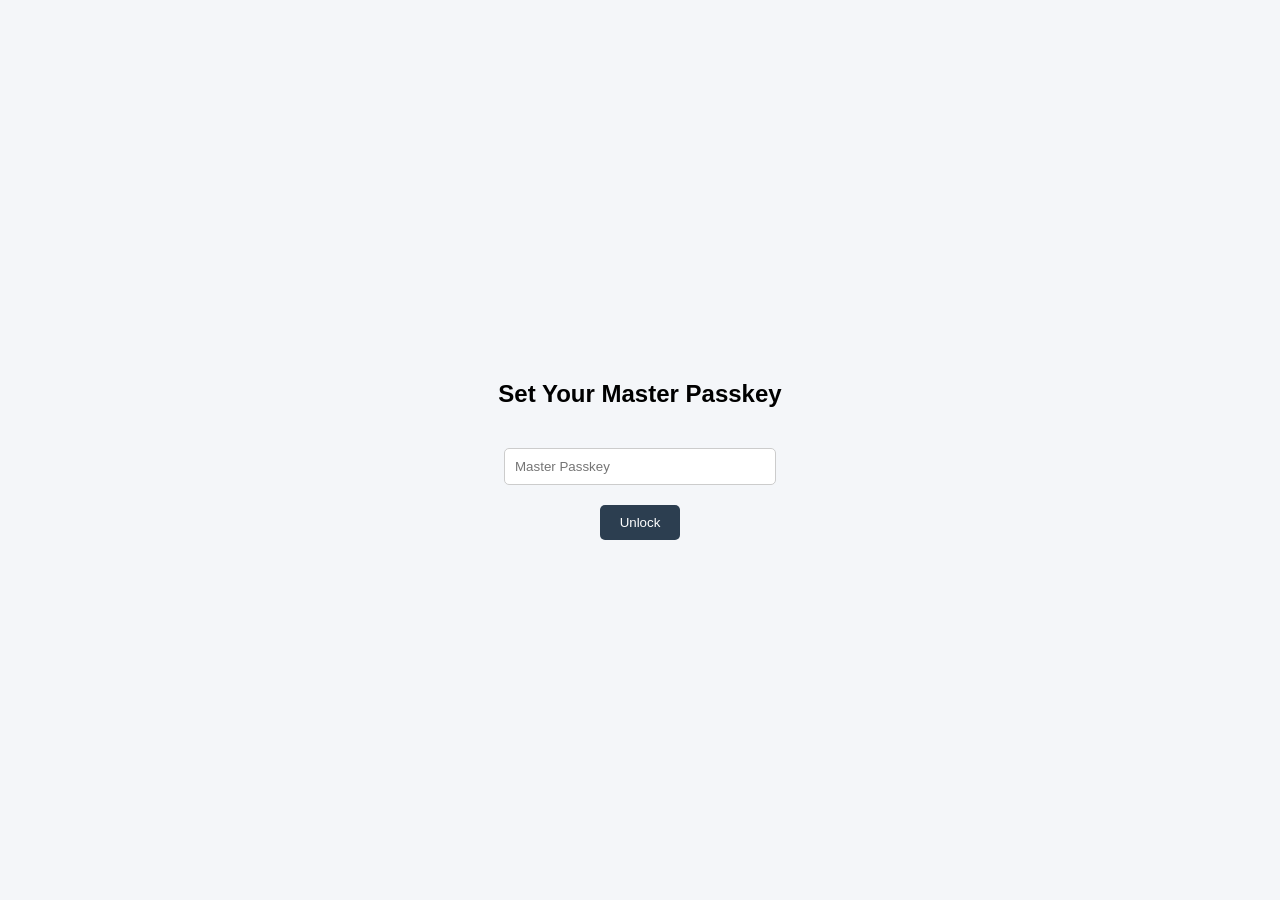
<file: index.html>
<!DOCTYPE html>
<html lang="en">
<head>
<meta charset="UTF-8">
<title>Smart Password Manager</title>
<style>
body {
  font-family: Arial, sans-serif;
  background: #f4f6f9;
  margin: 0;
  padding: 0;
}

.hidden { display: none; }

/* HEADER */
header {
  background: #2c3e50;
  color: white;
  padding: 1rem;
  text-align: center;
}

/* LOGIN SCREEN FULL CENTER */
.login-screen {
  position: fixed;
  inset: 0;
  display: flex;
  flex-direction: column;
  align-items: center;
  justify-content: center;
  gap: 20px;
  background: #f4f6f9;
  z-index: 999;
}

.login-screen input {
  padding: 10px;
  width: 250px;
  border-radius: 5px;
  border: 1px solid #ccc;
}

.login-screen button {
  padding: 10px 20px;
  border-radius: 5px;
  border: none;
  background: #2c3e50;
  color: white;
  cursor: pointer;
}

.login-screen button:hover {
  background: #1a252f;
}

/* ADD FORM */
.add-form {
  display: flex;
  gap: 0.5rem;
  margin: 1rem;
}

.add-form input,
.add-form button {
  padding: 0.5rem;
  border-radius: 5px;
  border: 1px solid #ccc;
}

/* SEARCH */
.search-bar {
  margin: 1rem;
  position: relative;
}

.search-bar input {
  width: 100%;
  padding: 0.5rem;
  border-radius: 5px;
  border: 1px solid #ccc;
}

#suggestions {
  list-style: none;
  margin: 0;
  padding: 0;
  position: absolute;
  background: white;
  border: 1px solid #ccc;
  width: 100%;
  z-index: 10;
}

#suggestions li {
  padding: 0.5rem;
  cursor: pointer;
}

#suggestions li:hover {
  background: #eee;
}

/* CREDENTIAL CARDS */
.credential-card {
  background: white;
  margin: 1rem;
  padding: 1rem;
  border-radius: 8px;
  box-shadow: 0 2px 5px rgba(0,0,0,0.1);
}

/* MODAL */
.modal {
  position: fixed;
  top: 0;
  left: 0;
  width: 100%;
  height: 100%;
  background: rgba(0,0,0,0.5);
  display: flex;
  justify-content: center;
  align-items: center;
}

.modal.hidden {
  display: none;
}

.modal-content {
  position: relative;
  background: white;
  padding: 2rem;
  border-radius: 8px;
  width: 320px;
  box-shadow: 0 4px 12px rgba(0,0,0,0.2);
}

.modal-header {
  display: flex;
  justify-content: space-between;
  align-items: center;
  margin-bottom: 1rem;
}

.close-btn {
  background: none;
  border: none;
  font-size: 20px;
  cursor: pointer;
  color: #555;
}

.close-btn:hover {
  color: #000;
}

/* ACCOUNT SECTION */
.account {
  margin-bottom: 1rem;
}

.account button {
  margin-right: 10px;
  padding: 6px 10px;
  border-radius: 4px;
  border: 1px solid #ccc;
  background: #f9f9f9;
  cursor: pointer;
}

.account button:hover {
  background: #eaeaea;
}
</style>
</head>
<body>

<!-- HEADER -->
<header id="mainHeader" class="hidden">
  <h1>🔐 Smart Password Manager</h1>
</header>

<!-- LOGIN SCREEN -->
<div id="loginScreen" class="login-screen">
  <h2 id="loginTitle">Enter Master Passkey</h2>
  <input type="password" id="loginInput" placeholder="Master Passkey">
  <button onclick="login()">Unlock</button>
</div>

<!-- MAIN APP -->
<main id="appContent" class="hidden">
  <div class="add-form">
    <input type="text" id="siteInput" placeholder="Site Name">
    <input type="text" id="userInput" placeholder="Username">
    <input type="password" id="passInput" placeholder="Password">
    <button onclick="saveCredential()">Save</button>
  </div>

  <div class="search-bar">
    <input type="text" id="searchInput" placeholder="Search site...">
    <ul id="suggestions"></ul>
  </div>

  <div id="credentialList"></div>
</main>

<!-- ACCOUNT MODAL -->
<div id="accountModal" class="modal hidden">
  <div class="modal-content">
    <div class="modal-header">
      <h3>Accounts</h3>
      <button class="close-btn" onclick="closeModal()">✖</button>
    </div>
    <div id="accounts"></div>
  </div>
</div>

<script>
// Load saved credentials and master passkey
let credentials = JSON.parse(localStorage.getItem("credentials")) || {};
let masterPasskey = localStorage.getItem("masterPasskey");

// DOM elements
const loginInput = document.getElementById("loginInput");
const loginTitle = document.getElementById("loginTitle");
const mainHeader = document.getElementById("mainHeader");
const appContent = document.getElementById("appContent");

// If no passkey, ask to set one
if (!masterPasskey) {
  loginTitle.textContent = "Set Your Master Passkey";
}

// LOGIN FUNCTION
function login() {
  const input = loginInput.value.trim();
  if (!masterPasskey) {
    if (!input) { alert("Passkey cannot be empty."); return; }
    masterPasskey = input;
    localStorage.setItem("masterPasskey", masterPasskey);
    alert("Master passkey set successfully!");
  } else {
    if (input !== masterPasskey) {
      alert("Incorrect passkey.");
      return;
    }
  }
  // Unlock app
  document.getElementById("loginScreen").style.display = "none";
  mainHeader.classList.remove("hidden");
  appContent.classList.remove("hidden");
  renderSites();
}

// Unlock by pressing Enter key
loginInput.addEventListener("keypress", function(e) {
  if (e.key === "Enter") login();
});

// DOM Elements for app
const searchInput = document.getElementById("searchInput");
const suggestions = document.getElementById("suggestions");
const credentialList = document.getElementById("credentialList");
const accountModal = document.getElementById("accountModal");
const accountsDiv = document.getElementById("accounts");

// SAVE CREDENTIAL
function saveCredential() {
  const site = document.getElementById("siteInput").value.trim();
  const user = document.getElementById("userInput").value.trim();
  const pass = document.getElementById("passInput").value.trim();

  if (!site || !user || !pass) { alert("Fill all fields!"); return; }

  if (!credentials[site]) credentials[site] = [];
  credentials[site].push({ username: user, password: pass });
  localStorage.setItem("credentials", JSON.stringify(credentials));

  document.getElementById("siteInput").value = "";
  document.getElementById("userInput").value = "";
  document.getElementById("passInput").value = "";

  renderSites();
}

// RENDER SITE LIST
function renderSites() {
  credentialList.innerHTML = "";
  Object.keys(credentials).forEach(site => {
    const card = document.createElement("div");
    card.className = "credential-card";
    card.innerHTML = `<h3>${site}</h3>
      <button onclick="openModal('${site}')">View Accounts</button>`;
    credentialList.appendChild(card);
  });
}

// SEARCH AUTOCOMPLETE
searchInput.addEventListener("input", () => {
  const query = searchInput.value.toLowerCase();
  suggestions.innerHTML = "";
  if (query) {
    const matches = Object.keys(credentials).filter(site =>
      site.toLowerCase().includes(query)
    );
    matches.forEach(site => {
      const li = document.createElement("li");
      li.textContent = site;
      li.onclick = () => selectSite(site);
      suggestions.appendChild(li);
    });
  }
});

function selectSite(site) {
  searchInput.value = site;
  suggestions.innerHTML = "";
  openModal(site);
}

// MODAL FUNCTIONS
function openModal(site) {
  accountsDiv.innerHTML = "";
  if (!credentials[site]) return;

  credentials[site].forEach((acc, index) => {
    const div = document.createElement("div");
    div.className = "account";
    div.innerHTML = `
      <p>${acc.username}</p>
      <button onclick="revealPassword('${acc.password}')">Reveal</button>
      <button onclick="navigator.clipboard.writeText('${acc.password}')">Copy</button>
      <button onclick="deleteCredential('${site}', ${index})" style="color:red;">Delete</button>
    `;
    accountsDiv.appendChild(div);
  });
  accountModal.classList.remove("hidden");
}

function closeModal() {
  accountModal.classList.add("hidden");
}

// REVEAL PASSWORD
function revealPassword(password) {
  const input = prompt("Enter passkey to reveal password:");
  if (input === null || input.trim() === "") {
    // User cancelled or left blank, do nothing
    return;
  }
  if (input === masterPasskey) {
    alert("Password: " + password);
  } else {
    alert("Incorrect passkey.");
  }
}

// DELETE CREDENTIAL
function deleteCredential(site, index) {
  credentials[site].splice(index, 1);
  if (credentials[site].length === 0) delete credentials[site];
  localStorage.setItem("credentials", JSON.stringify(credentials));
  closeModal();
  renderSites();
}
</script>
</body>

</html>
</file>
